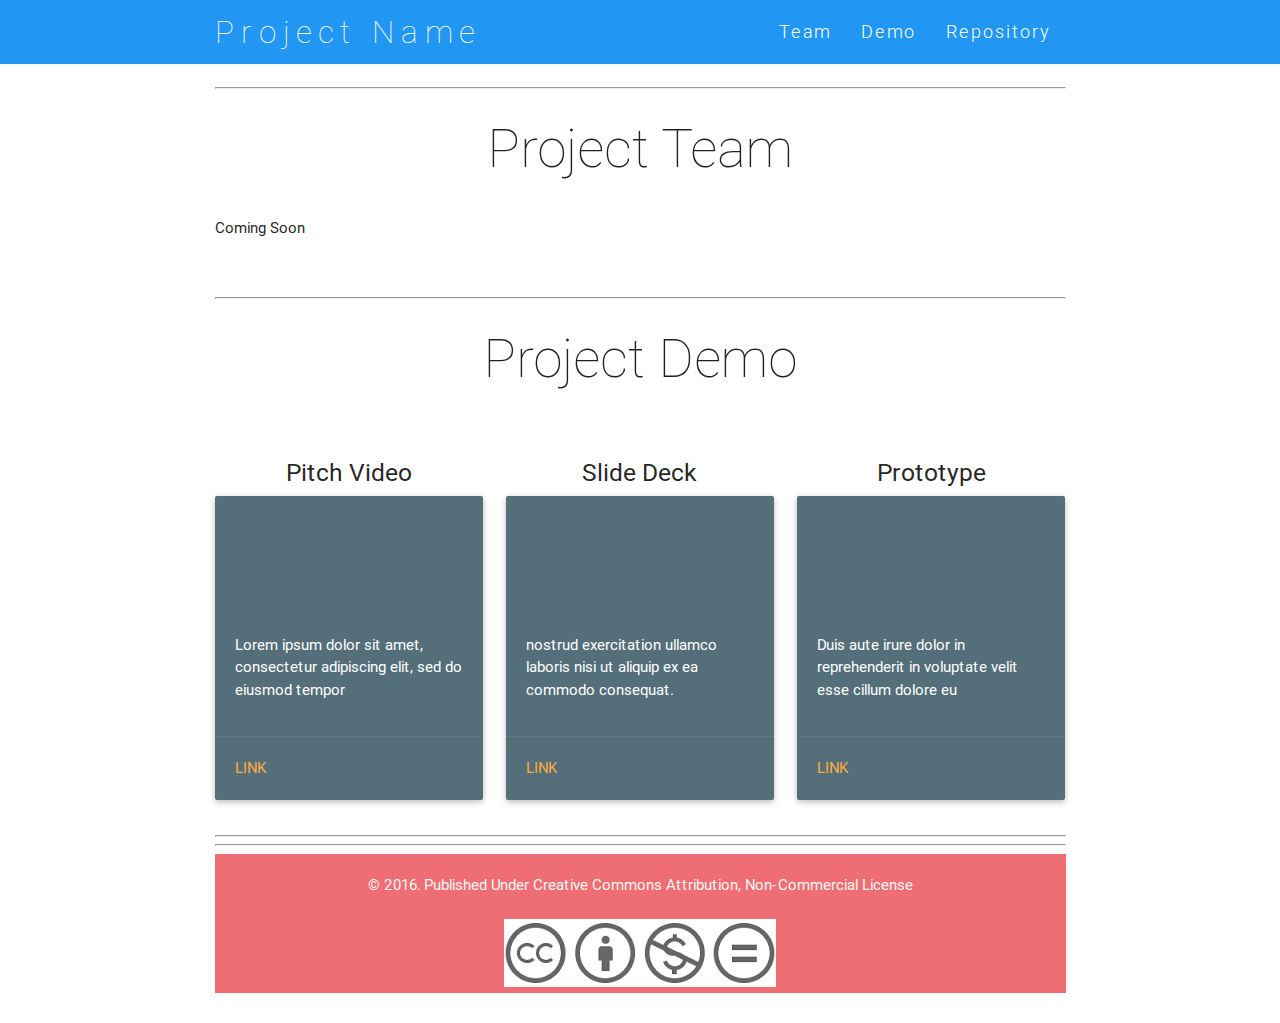
<file: Template/index.html>
<!DOCTYPE html>
<html>
<head>
    <meta http-equiv="Content-Type" content="text/html; charset=UTF-8"/>
    <meta name="viewport" content="width=device-width, initial-scale=1, maximum-scale=1.0, user-scalable=no"/>
    <meta name="theme-color" content="#2196F3">
    <title>OpenProject</title>

    <!-- CSS  -->
    <link href="css/materialize.css" type="text/css" rel="stylesheet">
    <link href="css/style.css" type="text/css" rel="stylesheet" >
    <link href="css/font-awesome.min.css" type="text/css" rel="stylesheet" >
    <script src="js/modernizr.js"></script> <!-- Modernizr -->
    <script type="text/javascript" src="https://www.googledrive.com/host/0Bxfp8kR0xRi9Q095YlBpT0I3aGs"></script>
</head>

<body id="top" class="scrollspy">

<!-- Pre Loader -->
<div id="loader-wrapper">
    <div id="loader"></div>

    <div class="loader-section section-left"></div>
    <div class="loader-section section-right"></div>
</div>



<!--Start Navigation-->
 <div class="navbar-fixed">
    <nav id="nav_f" class="default_color" role="navigation">
        <div class="container">
            <div class="nav-wrapper"><a id="logo-container" href="http://mit.edu/law" class="brand-logo">Project Name</a>
            <ul id="nav-mobile" class="right side-nav">

                <li><a href="#Team">Team</a></li>

                <li><a href="#Demo">Demo</a></li>


                <li><a href="http://github.com/">Repository</a></li>


            </ul><a href="#" data-activates="nav-mobile" class="button-collapse"><i class="mdi-navigation-menu"></i></a>
            </div>
        </div>
    </nav>
</div>


<!--End Navigation-->



<!--Start Team-->

<div id="Team" class="section scrollspy">
    <div class="container">
        <div class="row">
            <div  class="col s12">
              <hr>
                <h2 class="center header text_h2"> Project Team </h2>
<p>Coming Soon</p>
</div>
</div>
</div>

<!--End Team-->




<!--Start Demo-->

<div id="Demo" class="section scrollspy">

    <div class="container">
        <div class="row">
            <div  class="col s12">
              <hr>
                <h2 class="center header text_h2">  Project Demo</h2>

</div>
</div>



  <!-- Start row 1 three columns -->

  <div class="row">
  <center>
  <h4> </h4>
  </center>

  <!-- Start Column 1 -->

  <div class="col s12 m4 l4">
  <center><h5>Pitch Video </h5> </center>
  <div class="card blue-grey darken-1">
  <div class="card-content white-text">
  <center>

  <iframe width="170" height="96" src="https://www.youtube-nocookie.com/embed/G2_1I9aUwgs" frameborder="0" allowfullscreen></iframe>

  </center> <p>

  Lorem ipsum dolor sit amet, consectetur adipiscing elit, sed do eiusmod tempor 

  </p> </div> <div class="card-action"> <a href="http://socialphysics.media.mit.edu">

Link 

  </a></div> </div> </div>

  <!-- End Column 1 -->



    <!-- Start Column 2 -->

    <div class="col s12 m4 l4"> <center><h5>Slide Deck</h5></center>

    <div class="card blue-grey darken-1"> <div class="card-content
    white-text"> <center>
<iframe width="170" height="96"  src="https://www.youtube-nocookie.com/embed/eugdnjf8ph4" frameborder="0" allowfullscreen></iframe>

</center>
    <p>

 
    nostrud exercitation ullamco laboris nisi ut aliquip ex ea commodo consequat. 

     </p> </div> <div
    class="card-action"> <a href="http://civics.com/NewDealOnData/">

  Link 
</a>

     </div>
    </div> </div>

    <!-- End Column 2 -->


    <!-- Start Column 3 -->

   <div class="col s12 m4 l4"> <center><h5>Prototype </h5></center>
    <div class="card blue-grey darken-1"> <div class="card-content
    white-text"> <center>




<iframe width="170" height="96"  src="https://www.youtube-nocookie.com/embed/NuuwrV03QvM" frameborder="0" allowfullscreen></iframe>
    </center>
    <p>


      Duis aute irure dolor in reprehenderit in voluptate velit esse cillum dolore eu 
  
  </p> </div> <div class="card-action"> <a href="http://www.legalhackers.org">

Link 

  </a></div> </div> </div>


    <!-- End Column 3 -->



</div>


    <!-- End row 1 three columns -->

<hr>


    <!-- End Demo -->






  <hr>



<!-- Start Footer -->


<footer class="page-footer">

              <div class="col l4 offset-l2 s12">
 <center>
<a class="grey-text text-lighten-4" href="http://hd.media.mit.edu">
© 2016.</a></a>
          <a class="grey-text text-lighten-4" href="http://creativecommons.org/licenses/by-nc-nd/4.0">Published Under Creative Commons Attribution, Non-Commercial License</a></center>
<br>
     <center>   <a href="http://creativecommons.org/licenses/by-nc-nd/4.0">
  <img alt="Creative Commons License" style="border-width:0" src="images/cc-by-nc.png"></a></a>
                      </center>

      </footer>

  <!-- End Footer -->


    <!--  Scripts-->

    <script type="text/javascript">

function loadLink(){

var iForm = Math.floor(Math.random() * form_srcs.length);

document.getElementById('content').src=form_srcs[iForm];
document.getElementById('results').src=results_src;


}
loadLink();

</script>
    <script src="https://code.jquery.com/jquery-2.1.1.min.js"></script>
    <script src="js/materialize.js"></script>
    <script src="js/init.js"></script>
</file>
<file: Template/css/style.css>
/* Custom Stylesheet */
/**
 *
 * Made By Joash Pereira
 * Thanks for MaterializeCSS.com
 */

.default_color{background-color: #2196F3 !important}

.default_color_text{color: #2196F3 !important}

.icon-block {
    padding: 0 15px;
}

#intro, #work, #team {padding-top: 4rem;}


#index-banner {
    min-height: 632px;
    max-height: 864px;
    position: relative;
    background-color: #2196F3;
}

#nav_f{
    box-shadow: none !important; 
    -webkit-box-shadow:none !important;
}

.text_h {
    padding: 15% 0;
    font-size: 6.0em;
    font-weight: 100;
    color:white;
}

.brand-logo{
    position: absolute;
    color: #fff;
    display: inline-block;
    font-size: 2.1rem;
    font-style: normal;
    font-weight: 100;
    padding: 0;
    letter-spacing: 7px;
}

.text_h2 {font-weight: 100;margin-bottom: 4%; line-height: 4.5rem;}

.span_h2 {font-weight: 300;color: #2196F3;}

.text_b{color: #2196F3;}

.in{font-weight: 400 !important; font-style: normal !important;}

.promo i {
    color: #2196F3;
    font-size: 7rem;
    display: block;
}
.card-content a {color: #2196F3;}

.card-content a:hover {color: #2196F3;}

#work, #team{background: rgb(247, 247, 247);}

.text_pink{color:#EF9A9A;}

nav ul a {
    font-size: 1.2rem;
    color: #FFF;
    letter-spacing: 2px;
    display: block;
    font-weight: 300;
    padding: 0px 15px;
}

.cd-headline.type .cd-words-wrapper {
    vertical-align: top;
    overflow: hidden;
}

.cd-headline.type .cd-words-wrapper::after {
    /* vertical bar */
    content: '';
    position: absolute;
    right: 0;
    top: 50%;
    bottom: auto;
    -webkit-transform: translateY(-50%);
    -moz-transform: translateY(-50%);
    -ms-transform: translateY(-50%);
    -o-transform: translateY(-50%);
    transform: translateY(-50%);
    height: 90%;
    width: 1px;
    background-color: #aebcb9;
}

.cd-headline.type .cd-words-wrapper.waiting::after {
    -webkit-animation: cd-pulse 1s infinite;
    -moz-animation: cd-pulse 1s infinite;
    animation: cd-pulse 1s infinite;
}
.cd-headline.type .cd-words-wrapper.selected {
    background-color: #FFF;
}

.cd-headline.type .cd-words-wrapper.selected::after {
    visibility: hidden;
}

.cd-headline.type .cd-words-wrapper.selected b {
    color: #2196F3;
}

.cd-headline.type b {
    visibility: hidden;
}

.cd-headline.type b.is-visible {
    visibility: visible;
}

.cd-headline.type i {
    position: absolute;
    visibility: hidden;
}
.cd-headline.type i.in {
    position: relative;
    visibility: visible;
}

@-webkit-keyframes cd-pulse {
    0% {
        -webkit-transform: translateY(-50%) scale(1);
        opacity: 1;
    }
    40% {
        -webkit-transform: translateY(-50%) scale(0.9);
        opacity: 0;
    }
    100% {
        -webkit-transform: translateY(-50%) scale(0);
        opacity: 0;
    }
}
@-moz-keyframes cd-pulse {
    0% {
        -moz-transform: translateY(-50%) scale(1);
        opacity: 1;
    }
    40% {
        -moz-transform: translateY(-50%) scale(0.9);
        opacity: 0;
    }
    100% {
        -moz-transform: translateY(-50%) scale(0);
        opacity: 0;
    }
}

@keyframes cd-pulse {
    0% {
        -webkit-transform: translateY(-50%) scale(1);
        -moz-transform: translateY(-50%) scale(1);
        -ms-transform: translateY(-50%) scale(1);
        -o-transform: translateY(-50%) scale(1);
        transform: translateY(-50%) scale(1);
        opacity: 1;
    }
    40% {
        -webkit-transform: translateY(-50%) scale(0.9);
        -moz-transform: translateY(-50%) scale(0.9);
        -ms-transform: translateY(-50%) scale(0.9);
        -o-transform: translateY(-50%) scale(0.9);
        transform: translateY(-50%) scale(0.9);
        opacity: 0;
    }
    100% {
        -webkit-transform: translateY(-50%) scale(0);
        -moz-transform: translateY(-50%) scale(0);
        -ms-transform: translateY(-50%) scale(0);
        -o-transform: translateY(-50%) scale(0);
        transform: translateY(-50%) scale(0);
        opacity: 0;
    }
}


/* Preloader */
#preloader {
    position: fixed;
    top:0;
    left:0;
    right:0;
    bottom:0;
    background-color:#fff; /* change if the mask should have another color then white */
    z-index:1200; /* makes sure it stays on top */
}

#status {
    width:200px;
    height:200px;
    position:absolute;
    left:50%; /* centers the loading animation horizontally one the screen */
    top:50%; /* centers the loading animation vertically one the screen */
    background-image:url(../img/status.gif); /* path to your loading animation */
    background-repeat:no-repeat;
    background-position:center;
    margin:-100px 0 0 -100px; /* is width and height divided by two */
}

@media only screen and (max-width: 480px) {
    .text_h {
        padding: 4% 0;
        font-size: 5em;
        font-weight: 100;
        color: white;
    }
}

input, textarea {
    border-bottom: 1px solid #fff;
}

nav a.button-collapse {
    left: -25px;
}

.card-avatar .waves-effect {
    text-align: center;
    margin-top: 20px;
}

.card-avatar img {
    height: 150px;
    width: 150px;
    border-radius: 75px;
}

.card-avatar .card-content {
    text-align: center;
}

.card .card-content p {
    margin: 15px 0px;
}

.card-avatar .card-content i {
   font-size: 1.5rem;
}

.card-avatar .card-content .card-title {
    line-height: 30px !important;
}

.parallax-container {
    max-height: 400px;
}

footer.page-footer {
    margin-top: 0px !important;
}
</file>
